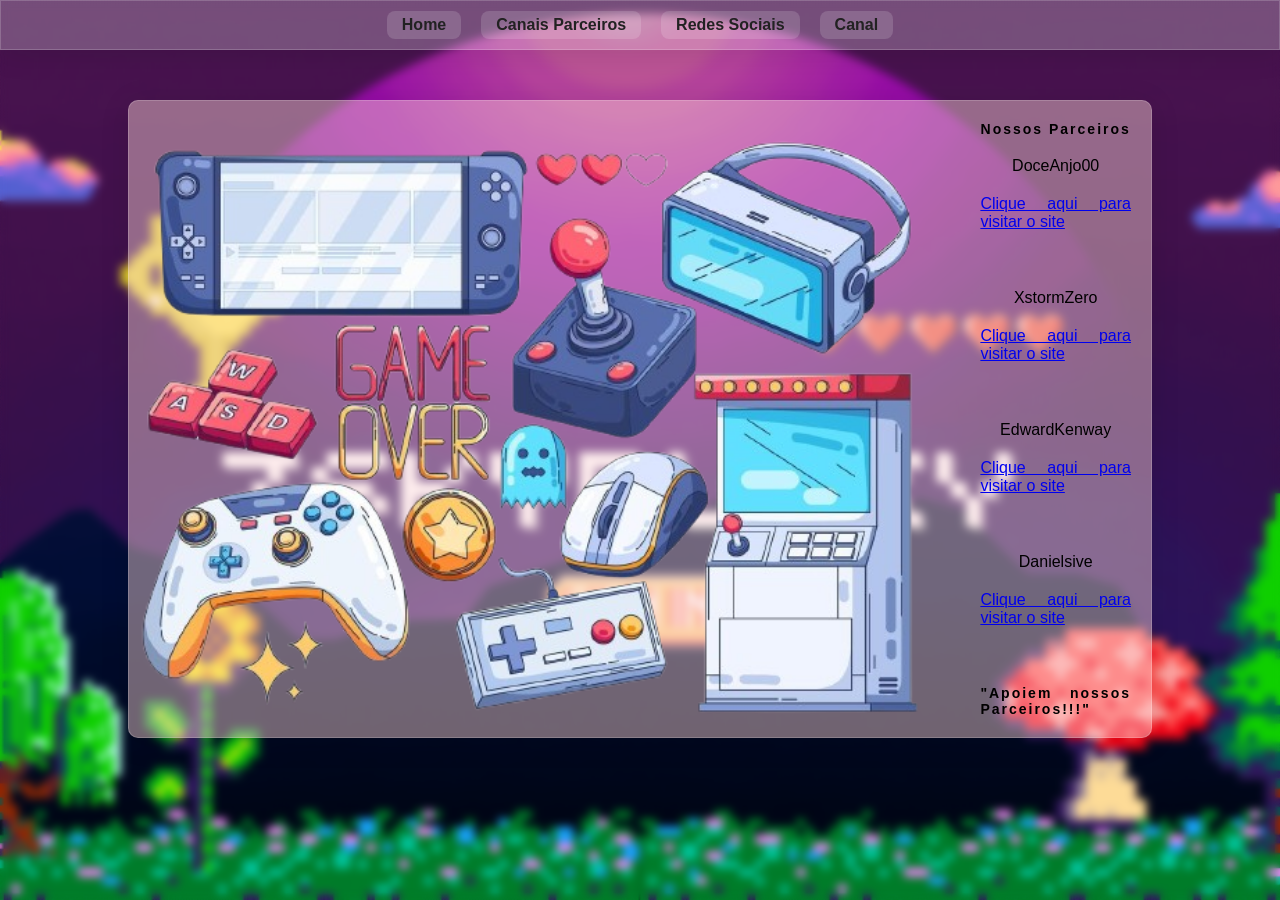
<file: page2.html>
<!DOCTYPE html>
<html lang="pt-BR">
  <head>
    <meta charset="UTF-8" />
    <meta name="viewport" content="width=device-width, initial-scale=1.0" />
    <link rel="stylesheet" href="style.css" />
    <link rel="stylesheet" href="css/page2.css" />
     <link rel="icon" href="assets/favicon.ico" type="image/x-icon" />
    <title>Canais Parceiros</title>
  </head>

  <body id="page2">
    <header id="cabecario">
      <div class="hamburger-menu">
        <div class="bar1"></div>
        <div class="bar2"></div>
        <div class="bar3"></div>
      </div>


      <nav class="nav_links">
        <a href="index.html">Home</a>
        <a href="page2.html">Canais Parceiros </a>
        <a href="page3.html">Redes Sociais </a>
        <a href="page4.html">Canal</a>
      </nav>
    </header> 


    <section class="section-sky">
      <div class="container-sky">
        <img
          src="assets/page2/gamer.png"
          alt="imagem gamer"
          draggable="false"
        />
        <div class="sky-text">
          <h1>Nossos Parceiros</h1>
          <p>
              DoceAnjo00
             <br> <a href="https://www.twitch.tv/doceanjo00">Clique aqui para visitar o site</a>  </br>
          </p>
            <p>
              XstormZero
             <br> <a href="https://www.twitch.tv/x_stormzero_">Clique aqui para visitar o site</a>  </br>
          </p>
             <p>
              EdwardKenway
             <br> <a href="https://www.twitch.tv/edwardhkenway">Clique aqui para visitar o site</a>  </br>
          </p>
             <p>
              Danielsive
             <br> <a href="https://www.twitch.tv/danielsive">Clique aqui para visitar o site</a>  </br>
          </p>

          <h2>
            "Apoiem nossos Parceiros!!!"
          </h2>
        </div>
      </div>
    </section>

    <script src="js/hamburger.js"></script>
  </body>
</html>
</file>
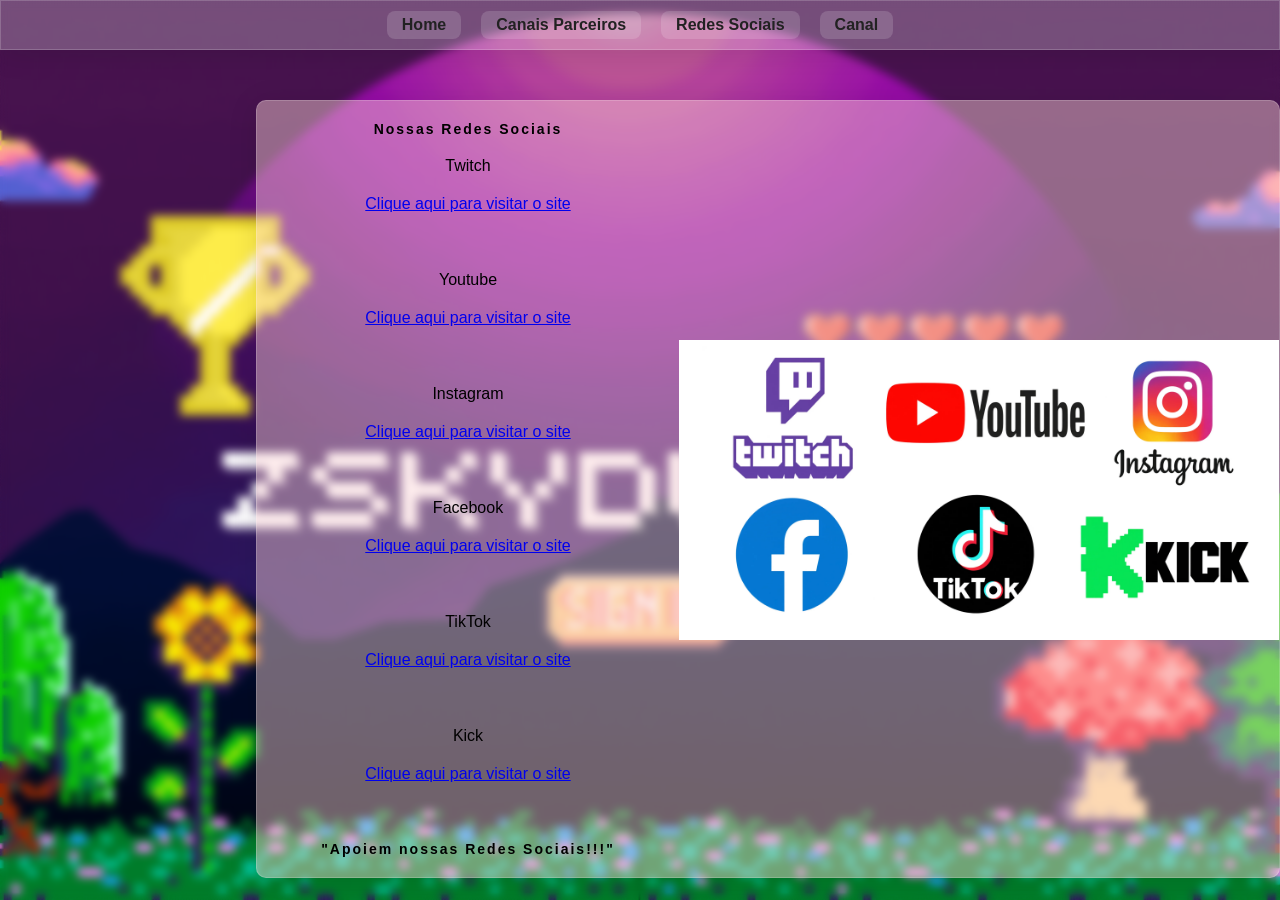
<file: page3.html>
<!DOCTYPE html>
<html lang="pt-BR">
  <head>
    <meta charset="UTF-8" />
    <meta name="viewport" content="width=device-width, initial-scale=1.0" />
    <link rel="stylesheet" href="style.css" />
    <link rel="stylesheet" href="css/page3.css" />
    <link rel="icon" href="assets/favicon.ico" type="image/x-icon" />
    <title>Redes Sociais</title>
  </head>

  <body id="page3">
    <header id="cabecario">
      <div class="hamburger-menu">
        <div class="bar1"></div>
        <div class="bar2"></div>
        <div class="bar3"></div>
      </div>

        <nav class="nav_links">
          <a href="index.html">Home</a>
          <a href="page2.html">Canais Parceiros </a>
          <a href="page3.html">Redes Sociais </a>
          <a href="page4.html">Canal</a>
        </nav>
      </header> 

    <section class="section_sky2">
      <div class="container_sky2">
        <img src="assets/page3/social.png" alt="sky2" width="400" />
        <div class="sky2_text">
          <h1>Nossas Redes Sociais </h1>
              <p>
                Twitch
              <br> <a href="https://www.twitch.tv/zSkyDucky1">Clique aqui para visitar o site</a>  </br>
            </p>
              <p>
                Youtube
              <br> <a href="https://www.youtube.com/@zSkyDucky">Clique aqui para visitar o site</a>  </br>
            </p>
              <p>
                Instagram
              <br> <a href="https://www.instagram.com/zskyducky/">Clique aqui para visitar o site</a>  </br>
            </p>
              <p>
                Facebook
              <br> <a href="https://www.facebook.com/zSkyDucky">Clique aqui para visitar o site</a>  </br>
            </p>
            <p>
              TikTok
              <br> <a href="https://www.tiktok.com/@zskyducky ">Clique aqui para visitar o site</a>  </br>
            </p>
            <p>
              Kick
              <br> <a href="https://www.kick.com/zskyducky">Clique aqui para visitar o site</a>  </br>
            </p>
          <h2>
            "Apoiem nossas Redes Sociais!!!"
          </h2>
        </div>
      </div>
    </section>

    <script src="js/hamburger.js"></script>
  </body>
</html>
</file>
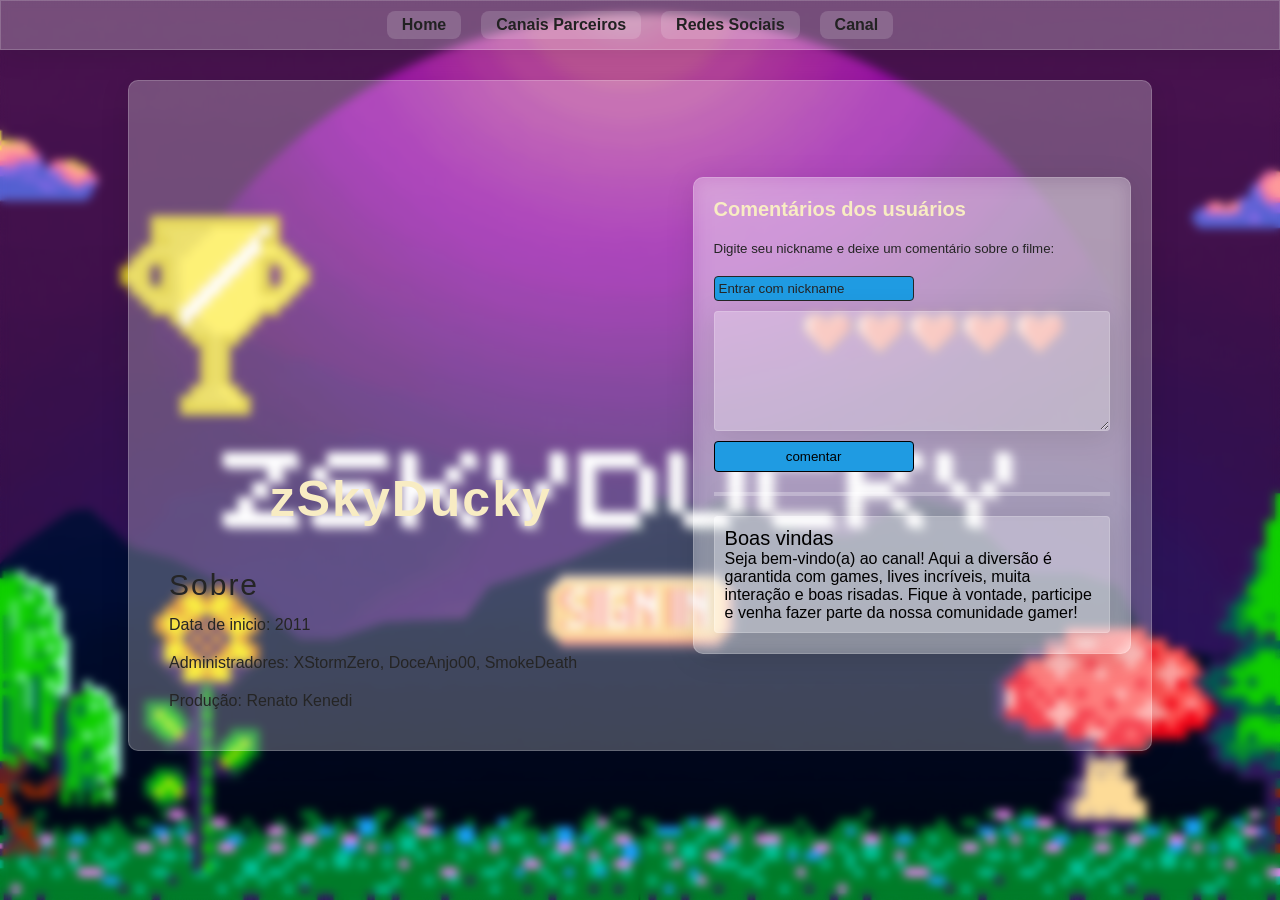
<file: page4.html>
<!DOCTYPE html>
<html lang="pt-BR">

<head>
  <meta charset="UTF-8" />
  <meta name="viewport" content="width=device-width, initial-scale=1.0" />
  <link rel="stylesheet" href="style.css" />
  <link rel="stylesheet" href="css/page4.css" />
  <link rel="icon" href="assets/favicon.ico" type="image/x-icon" />
  <title>Canal Movie</title>
</head>

<body id="page4">
  <header id="cabecario">
    <div class="hamburger-menu">
      <div class="bar1"></div>
      <div class="bar2"></div>
      <div class="bar3"></div>
    </div>

      <nav class="nav_links">
        <a href="index.html">Home</a>
        <a href="page2.html">Canais Parceiros </a>
        <a href="page3.html">Redes Sociais </a>
        <a href="page4.html">Canal</a>
      </nav>
    </header> 

  <section id="movie">

    <div class="container_primary">

      <div class="container-trailer">
<iframe width="560" height="315" src="https://www.youtube.com/embed/eGXnu5VwSWw?si=53MLBD8hJKRPAxN9"
        title="YouTube video player" frameborder="0" allow="accelerometer; autoplay; clipboard-write;
        encrypted-media; gyroscope; picture-in-picture; web-share" referrerpolicy="strict-origin-when-cross-origin" 
        allowfullscreen></iframe>
          <div class="about">
        <h1>zSkyDucky</h1>
          <ul>
          <p>Sobre</p>
            Data de inicio: 2011
        </ul>
         <ul>
           Administradores: XStormZero, DoceAnjo00, SmokeDeath
         </ul>
         <ul>
           Produção: Renato Kenedi
          </ul>
        </div>

    </div>

    <div class="avaliacao">
      <h3>Comentários dos usuários</h3>
      <h5>Digite seu nickname e deixe um comentário sobre o filme:</h5>
      <form class="box-comment">
        <input type="nickname" placeholder="Entrar com nickname" />
        <textarea name="comentário" id="comment-text"></textarea>
        <button type="submit" class="comment">comentar</button>
      </form>

      <div class="line"></div>
      <div class="session-comment">
        <h4>Boas vindas</h4>
        <p> Seja bem-vindo(a) ao canal!
Aqui a diversão é garantida com games, lives incríveis, muita interação e boas risadas.
Fique à vontade, participe e venha fazer parte da nossa comunidade gamer!  </p>
      </div>



  </section>

  <script src="js/hamburger.js"></script>
  <script src="js/comment.js"></script>
</body>

</html>
</file>
<file: style.css>
:root {
  --glass-bg: rgba(255, 255, 255, 0.25);
  --glass-border: rgba(255, 255, 255, 0.18);
  --glass-shadow: 0 4px 30px rgba(0, 0, 0, 0.1);
  --link-color: #222;
  --link-hover-bg: rgba(255, 255, 255, 0.35);
  --link-bg: rgba(255, 255, 255, 0.15);
  --link-hover-color: #ffffff;
  --link-shadow-hover: 0 2px 8px rgba(0, 0, 0, 0.08);
}

* {
  box-sizing: border-box;
  margin: 0;
  padding: 0;
  font-family: "Segoe UI", "Arial", sans-serif;
  user-select: none;
  -webkit-user-select: none;
  -webkit-tap-highlight-color: transparent;
  -webkit-touch-callout: none;

  &:focus {
    outline: none;
  }
}

body {
  width: 100vw;
  height: 100vh;

  display: flex;
  flex-direction: column;
  align-items: center;

  overflow: hidden;
}

::-webkit-scrollbar {
  width: 5px;
  background: transparent;
}

::-webkit-scrollbar-thumb {
  background: rgba(255, 255, 255, 0.35);
}

::-webkit-scrollbar-thumb:hover {
  background: rgba(255, 255, 255, 0.5);
}

@media (min-width: 901px) {
  #cabecario {
    width: 100%;
    height: auto;

    display: flex;
    flex-direction: row;
    justify-content: center;

    background: var(--glass-bg);
    backdrop-filter: blur(10px) saturate(180%);
    -webkit-backdrop-filter: blur(10px) saturate(180%);
    border: 1px solid var(--glass-border);
    box-shadow: var(--glass-shadow);
  }

  #cabecario nav {
    display: flex;
    justify-content: center;
    align-items: center;
    padding: 10px;
    gap: 20px;
    background: transparent;
    box-shadow: none;
    border: none;
  }

  #cabecario a {
    text-decoration: none;
    color: var(--link-color);
    font-weight: bold;
    font-size: 1rem;
    padding: 5px 15px;
    border-radius: 8px;
    transition: background 0.3s, color 0.3s, box-shadow 0.3s;
    background: var(--link-bg);

    a:hover,
    a:focus {
      background: var(--link-hover-bg);
      color: var(--link-hover-color);
      box-shadow: var(--link-shadow-hover);
      outline: none;
    }
  }
}

@media (max-width: 900px) {
  #cabecario {
    position: relative;
    display: flex;
    justify-content: center;
    align-items: center;
    width: 100%;
  }

  .hamburger-menu {
    display: block;
    cursor: pointer;
    position: fixed;
    top: 20px;
    right: 20px;
    padding: 10px;
    z-index: 1000;
    border-radius: 5px;
  }

  .bar1,
  .bar2,
  .bar3 {
    width: 30px;
    height: 3px;
    background-color: white;
    margin: 6px 0;
    transition: 0.4s;
    border-radius: 2px;
  }

  .change .bar1 {
    transform: translate(0, 9px) rotate(-45deg);
  }

  .change .bar2 {
    opacity: 0;
  }

  .change .bar3 {
    transform: translate(0, -9px) rotate(45deg);
  }

  #cabecario nav {
    position: fixed;
    top: 0;
    left: 0;
    width: 100%;
    height: auto;
    background: var(--glass-bg);
    backdrop-filter: blur(10px) saturate(180%);
    -webkit-backdrop-filter: blur(10px) saturate(180%);
    border-bottom: 1px solid var(--glass-border);
    box-shadow: var(--glass-shadow);
    flex-direction: column;
    align-items: center;
    padding-top: 80px;
    padding-bottom: 20px;
    z-index: 100;

    transform: translateY(-100%);
    transition: transform 0.4s ease;
    display: flex;
    opacity: 0;
    pointer-events: none;
  }

  #cabecario nav.active {
    transform: translateY(0);
    gap: 20px;
    opacity: 1;
    pointer-events: all;
  }

  #cabecario nav a {
    background: #1c1c1c;
    backdrop-filter: blur(10px) saturate(180%);
    -webkit-backdrop-filter: blur(10px) saturate(180%);
    border-bottom: 1px solid var(--glass-border);
    box-shadow: var(--glass-shadow);
    border-radius: 15px;
    width: 60%;
    height: auto;
    padding: 10px;
    color: white;
    font-weight: bold;
    font-size: 1rem;
    transition: background 0.3s, color 0.3s, box-shadow 0.3s;
    text-decoration: none;
    text-align: center;
  }
}
</file>
<file: css/page2.css>
#page2 {
  background-image: url("../assets/page1/background.gif");
  background-size: cover;
  background-position: center;

  backdrop-filter: blur(5px);
  -webkit-backdrop-filter: blur(5px);
}

@keyframes slideInLeft {
  from {
    transform: translateX(-100%);
    opacity: 0;
  }
  to {
    transform: translateX(0);
    opacity: 1;
  }
}

.section-sky {
  width: 100%;
  height: 100%;
  overflow-y: auto;
  display: flex;
  flex-direction: column;
  justify-content: start;
  align-items: center; /* centraliza em telas menores também */
  padding-top: 50px;
  box-sizing: border-box;
}

.container-sky {
  background: var(--glass-bg);
  backdrop-filter: blur(10px) saturate(180%);
  -webkit-backdrop-filter: blur(10px) saturate(180%);
  border: 1px solid var(--glass-border);
  box-shadow: var(--glass-shadow);

  max-width: 80%;
  width: 100%;
  height: auto;
  border-radius: 10px;

  display: flex;
  flex-direction: row;
  justify-content: start;
  align-items: center;
  background-color: rgba(252, 214, 214, 0.445);

  animation: slideInLeft 1s ease-out;
  box-sizing: border-box;
}

.container-sky img {
  width: auto;
  height: 600px;
  padding-right: 30px;
  position: relative;
  bottom: -1px;
  max-width: 100%;
}

.sky-text {
  width: 100%;
  display: flex;
  flex-direction: column;
  align-items: center;
  justify-content: center;
  text-align: justify;
  gap: 20px;
  padding: 20px;
}

.sky-text h1 {
  font-size: 14px;
  letter-spacing: 2px;
}

.sky-text p {
  display: flex;
  flex-direction: column;
  align-items: center;
  justify-content: center;
  gap: 20px;
}

.sky-text h2 {
  font-size: 14px;
  letter-spacing: 2px;
}

/* ===== TABLET / CELULAR (até 1000px) ===== */
@media (max-width: 1000px) {
  .section-sky {
    padding: 0px;
    scrollbar-width: none;
    -ms-overflow-style: none;
  }
  .section-sky::-webkit-scrollbar {
    display: none;
  }

  .container-sky {
    flex-direction: column;
    position: relative;
    padding: 0px;
    max-width: 100%;
    width: 100%;
    border-radius: 0;
  }

  .container-sky img {
    position: absolute;
    height: 100%;
    width: 100%;
    object-fit: contain;
    opacity: 0.25;
    padding: 0;
    transform: none;
    z-index: 0;
    bottom: 0;
  }

  .sky-text {
    position: relative;
    z-index: 1;
    padding: 30px 20px;
    background-color: rgba(255, 255, 255, 0.15);
    backdrop-filter: blur(5px);
    -webkit-backdrop-filter: blur(5px);
  }

  .sky-text h1 {
    font-size: 1.5rem;
    text-align: center;
  }

  .sky-text p {
    font-size: 0.95rem;
    line-height: 1.5;
  }

  .sky-text h2 {
    font-size: 1rem;
    text-align: center;
    font-style: italic;
  }
}

/* ===== CELULARES PEQUENOS (até 480px) ===== */
@media (max-width: 480px) {
  .section-sky {
    padding-top: 20px;
  }

  .container-sky {
    min-height: 100vh;
  }

  .sky-text {
    padding: 20px 12px;
    gap: 14px;
  }

  .sky-text h1 {
    font-size: 1.2rem;
  }

  .sky-text p {
    font-size: 0.9rem;
    gap: 12px;
  }

  .sky-text p a {
    word-break: break-word;
    text-align: center;
  }

  .sky-text h2 {
    font-size: 0.9rem;
  }
}
</file>
<file: css/page3.css>
#page3 {
  background-image: url("../assets/page1/background.gif");
  background-size: cover;
  background-position: center;

  backdrop-filter: blur(5px);
  -webkit-backdrop-filter: blur(5px);
}

@keyframes slideInRight {
  from {
    transform: translateX(100%);
    opacity: 0;
  }
  to {
    transform: translateX(0);
    opacity: 1;
  }
}

.section_sky2 {
  width: 100%;
  height: 100%;
  overflow-y: auto;
  display: flex;
  flex-direction: column;
  justify-content: start;
  align-items: end;
  padding-top: 50px;
}

.container_sky2 {
  background: var(--glass-bg);
  backdrop-filter: blur(10px) saturate(180%);
  -webkit-backdrop-filter: blur(10px) saturate(180%);
  border: 1px solid var(--glass-border);
  box-shadow: var(--glass-shadow);

  max-width: 80%;
  width: 100%;
  height: auto;
  border-radius: 10px;

  display: flex;
  flex-direction: row-reverse;
  justify-content: start;
  align-items: center;
  background-color: rgba(252, 214, 214, 0.445);

  animation: slideInRight 1s ease-out;
}

.container_sky2 img {
  width: auto;
  height: 300px;
  position: relative;
  bottom: -1px;
}

.sky2_text {
  width: 100%;
  display: flex;
  flex-direction: column;
  align-items: center;
  justify-content: center;
  text-align: justify;
  gap: 20px;
  padding: 20px;
}

.sky2_text h1 {
  font-size: 14px;
  letter-spacing: 2px;
}

.sky2_text p {
  display: flex;
  flex-direction: column;
  align-items: center;
  justify-content: center;
  gap: 20px;
}

.sky2_text h2 {
  font-size: 14px;
  letter-spacing: 2px;
}

@media (max-width: 1000px) {
  .section_sky2 {
    padding: 0px;
    scrollbar-width: none;
    -ms-overflow-style: none;
  }
  .section_sky2::-webkit-scrollbar {
    display: none;
  }

  .container_sky2 {
    flex-direction: column;
    position: relative;
    padding: 0px;
    max-width: 100%;
    border-radius: 0;
  }

  .container_sky2 img {
    position: absolute;
    height: 100%;
    width: 100%;
    object-fit: contain;
    opacity: 0.25;
    padding: 0;
    transform: none;
    z-index: 0;
    bottom: 0;
  }

  .sky2_text {
    position: relative;
    z-index: 1;
    padding: 30px 20px;
    background-color: rgba(255, 255, 255, 0.15);
    backdrop-filter: blur(5px);
  }

  .sky2_text h1 {
    font-size: 1.5rem;
    text-align: center;
  }

  .sky2_text p {
    font-size: 0.95rem;
    line-height: 1.5;
  }

  .sky2_text h2 {
    font-size: 1rem;
    text-align: center;
    font-style: italic;
  }
}
</file>
<file: css/page4.css>
#page4 {
  background-image: url("../assets/page1/background.gif");
  background-size: cover;
  background-position: center;

  backdrop-filter: blur(5px);
  -webkit-backdrop-filter: blur(5px);
}

#movie {
  width: 100%;
  height: 100%;
  overflow-y: auto;

  display: flex;
  flex-direction: column;
  justify-content: start;
  align-items: center;
  gap: 30px;
  padding-top: 30px;
  padding-bottom: 100px;
}

.container_primary {
  display: flex;
  flex-direction: row;
  align-items: center;
  justify-content: center;
  width: 80%;
  gap: 20px;
  padding: 20px;

  border-radius: 10px;
  background: var(--glass-bg);
  backdrop-filter: blur(10px) saturate(180%);
  -webkit-backdrop-filter: blur(10px) saturate(180%);
  border: 1px solid var(--glass-border);
  box-shadow: var(--glass-shadow);
}

.container-trailer {
  width: 100%;
  height: auto;
}

.container-trailer iframe {
  width: 100%;
  margin-top: 30px;
  border-radius: 10px;
}

.about {
  width: 100%;
  height: auto;
  border-radius: 10px;
  padding: 20px;
  gap: 20px;
  display: flex;
  flex-direction: column;

  h1 {
    width: 100%;
    text-align: center;
    font-size: 50px;
    letter-spacing: 2px;
    color: rgb(248, 236, 195);
    padding-bottom: 20px;
  }

  ul {
    color: #252525;

    p {
      font-size: 30px;
      letter-spacing: 2px;
      color: #252525;
      text-align: start;
      padding-bottom: 14px;
    }
  }
}

.avaliacao {
  background: var(--glass-bg);
  backdrop-filter: blur(10px) saturate(180%);
  -webkit-backdrop-filter: blur(10px) saturate(180%);
  border: 1px solid var(--glass-border);
  box-shadow: var(--glass-shadow);
  border-radius: 10px;
  width: 80%;
  height: auto;
  padding: 20px;
  gap: 20px;
  display: flex;
  flex-direction: column;

  h3 {
    color: rgb(248, 236, 195);
    font-size: 20px;
  }

  h5 {
    color: #252525;
    font-weight: 500;
  }
}

.line {
  width: 100%;
  height: 4px;
  border: 2px;
  background-color: var(--glass-bg);
  box-shadow: var(--glass-shadow);
}

.box-comment {
  display: flex;
  flex-direction: column;
  gap: 10px;
}

.box-comment input {
  width: 200px;
  height: auto;
  background-color: rgb(31, 155, 226);
  border: 1px solid;
  border-radius: 4px;
  border-color: #252525;
  padding: 4px;
}

.box-comment input::placeholder {
  color: #252525;
}

.box-comment textarea {
  background: var(--glass-bg);
  border: 1px solid var(--glass-border);
  box-shadow: var(--glass-shadow);
  width: 100%;
  height: 120px;
  border-radius: 4px;
  padding: 10px;
  resize: vertical;
}

.box-comment button {
  width: 200px;
  height: auto;
  background-color: rgb(31, 155, 226);
  border: 1px solid;
  border-radius: 4px;
  padding: 8px;
  text-align: center;
  line-height: 1;
}

.session-comment {
  background: var(--glass-bg);
  border: 1px solid var(--glass-border);
  box-shadow: var(--glass-shadow);
  width: 100%;
  height: auto;
  border-radius: 4px;
  padding: 10px;
  resize: vertical;
}

.session-comment h4 {
  width: 100%;
  height: auto;
  font-size: 20px;
  font-weight: 400;
}

@media (max-width: 1000px) {
  .container_primary {
    flex-direction: column;
    width: 90%;
  }

  .container-trailer {
    width: 100%;
    height: auto;
  }

  .container-trailer iframe {
    width: 100%;
    height: 300px;
  }

  .about h1 {
    font-size: 30px;
  }

  .box-comment input {
    width: 100%;
  }

  .avaliacao {
    width: 90%;
  }
}
</file>
